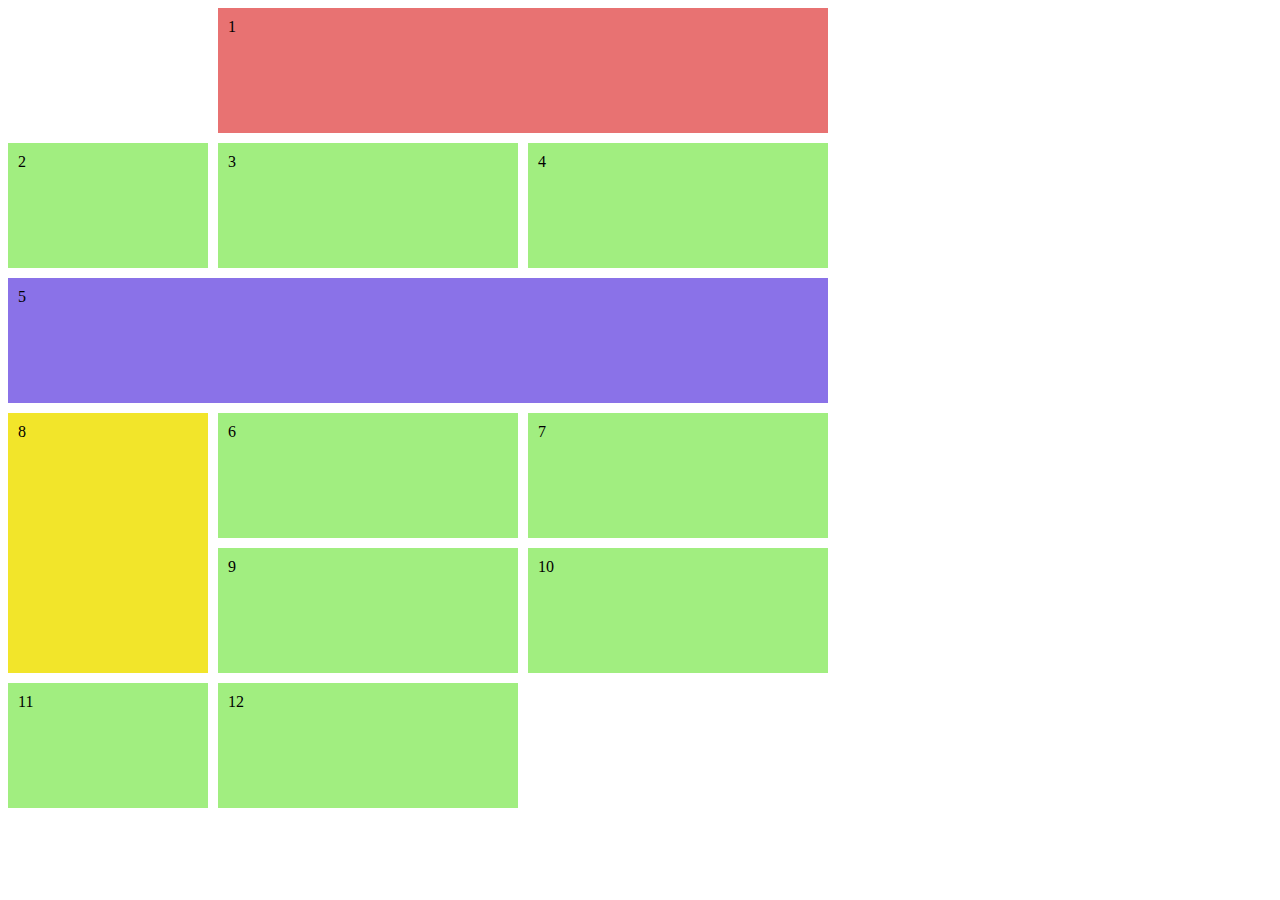
<file: Grid/index.html>
<!DOCTYPE html>
<html lang="en">
<head>
    <meta charset="UTF-8">
    <meta name="viewport" content="width=device-width, initial-scale=1.0">
    <title>Document</title>
    <link rel="stylesheet" href="./style.css/style.css">
    <link rel="stylesheet" href="./style.css/style.css">
</head>
<body>
    <div class="grid-container">
    <div class="grid-item item1">1</div>
    <div class="grid-item item2">2</div>
    <div class="grid-item item3">3</div>
    <div class="grid-item item4">4</div>
    <div class="grid-item item5">5</div>
    <div class="grid-item item6">6</div>
    <div class="grid-item item7">7</div>
    <div class="grid-item item8">8</div>
    <div class="grid-item item9">9</div>
    <div class="grid-item item10">10</div>
    <div class="grid-item item11">11</div>
    <div class="grid-item item12">12</div>
</div>
</body>
</html>
</file>
<file: Grid/style.css/style.css>
.grid-container {
    height: 800px;
    display: grid;
    grid-template-columns: minmax(100px, 200px) minmax(100px, 300px) minmax(100px, 300px);
    grid-template-rows: repeat(6, 1fr);
    gap: 10px;
  }
  
  .grid-item {
    background: rgb(161, 238, 128);
    padding: 10px;
  }
  
  .item1 {
    background: rgb(232, 114, 114);
    grid-column-start: 2;
    grid-column-end: 4;
    /* grid-column: 2/4; */
  }
  
  .item5 {
    background: rgb(138, 114, 232);
    /* grid-column-start: 1; */
    grid-column: -4 / -1;
    /* grid-column: 2/4; */
  }
  
  .item8 {
    background: rgb(242, 229, 42);
    grid-row-start: 4;
    grid-row-end: 6;
  }




  /* .grid-container {
    display: grid;
    grid-template-columns: 100px 100px 100px;
    gap: 25px 30px;
    grid-template-columns: repeat(4, 100px);
    grid-row: 15px;
    grid-template-columns: 2fr 100px 4fr minmax(200px, auto); 
    grid template colums razsidivajet po kalonkam i razmeru
    grid-template-rows: 1fr 100px 5fr;  
    grid-template-row  v visatu razhirajet
    row-gap: 20px;
    column-gap: 20px;
    height: 800px;
    
    fraction - относительная величина 1fr / 2fr etc.
      minmax()
        repeat(4, величина(абсолютная или относительная)
    
    }
    
    .grid-item {
        padding: 10px;
        background-color: aqua;
    }
    
    .item1 {
    background-color: red;
    grid-column-start: -3;
    grid-column-end: 4;
    grid-column: 1/4;
    }
    
    
    .item5 {
        background-color: yellow;
        grid-column-start: 1;
        grid-column: -4/4;
    }
    
    
    .item6 {
        background-color: blue;
        grid-row-start: 6;
        grid-row-end: 12;
        grid-column: 2/3;
    }
     */
</file>
